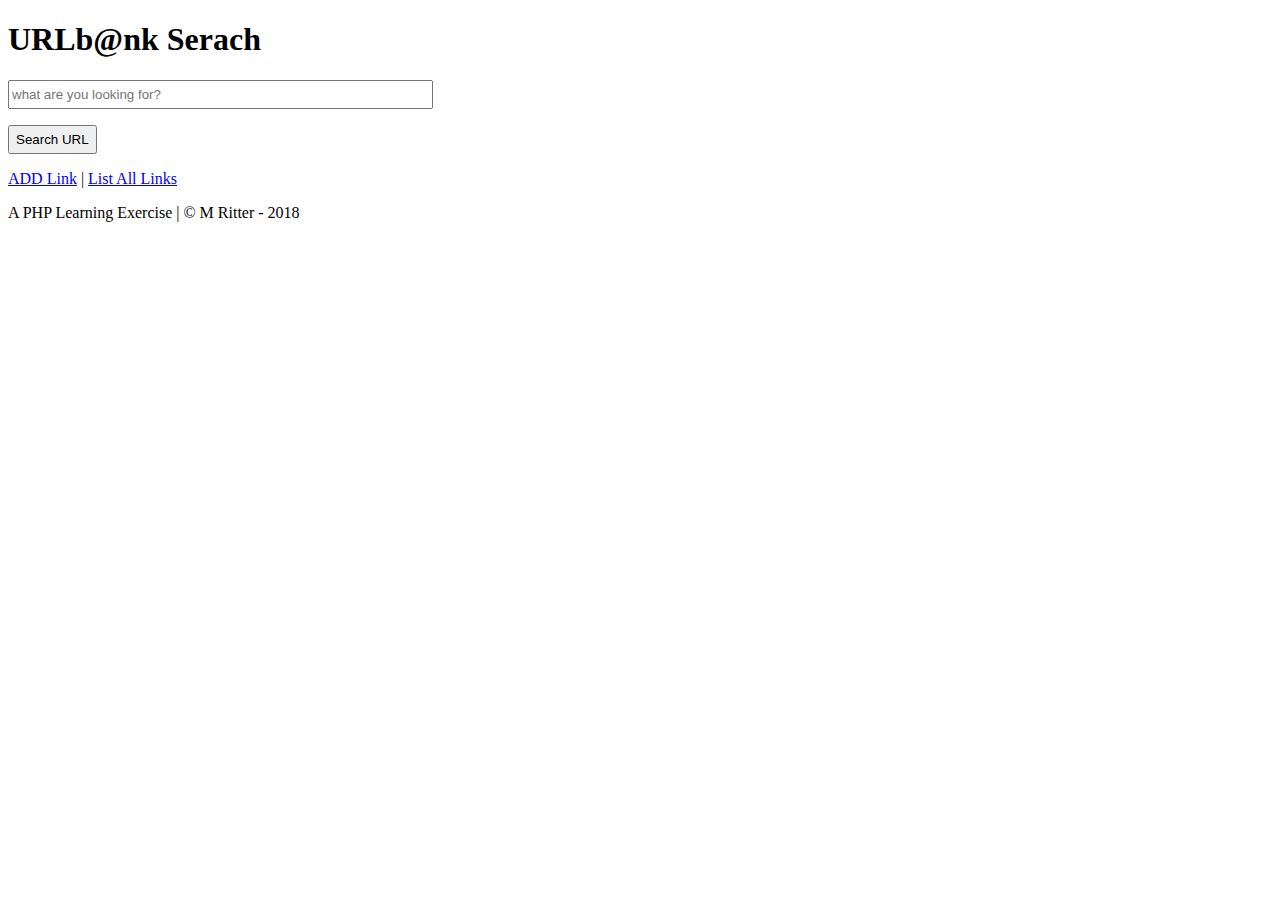
<file: index.html>
<!DOCTYPE html>
<html>
<head>
	<title>URL B@nk</title>
	<meta charset="utf-8">
	<link rel="stylesheet" href="style.css">
</head>
<body>
	<h1>URLb@nk Serach</h1>
	<form action="searchresults.php" method="post" name="seachurl" id="searchurl">
		<p><input type="text" name="keyword" id="keyword" size="50" placeholder="what are you looking for?"></p>
		<p><input type="submit" value="Search URL"></p>
	</form>
	<p><a href="addlink.php">ADD Link</a> | <a href="list-links.php">List All Links</a></p>
	<footer>A PHP Learning Exercise | &copy M Ritter - 2018</footer>
</body>
</html>
</file>
<file: style.css>
table {
	margin: 10px;
	padding: 5px;
	border-collapse: collapse;
}

th, td {
    padding: 5px;
    border-bottom: 1px solid #ddd;
}

tr:hover {
	background-color: #f5f5f5;
}

input, label, textarea {
	display: block;
	padding-top: 5px;
	padding-bottom: 5px;
}
</file>
